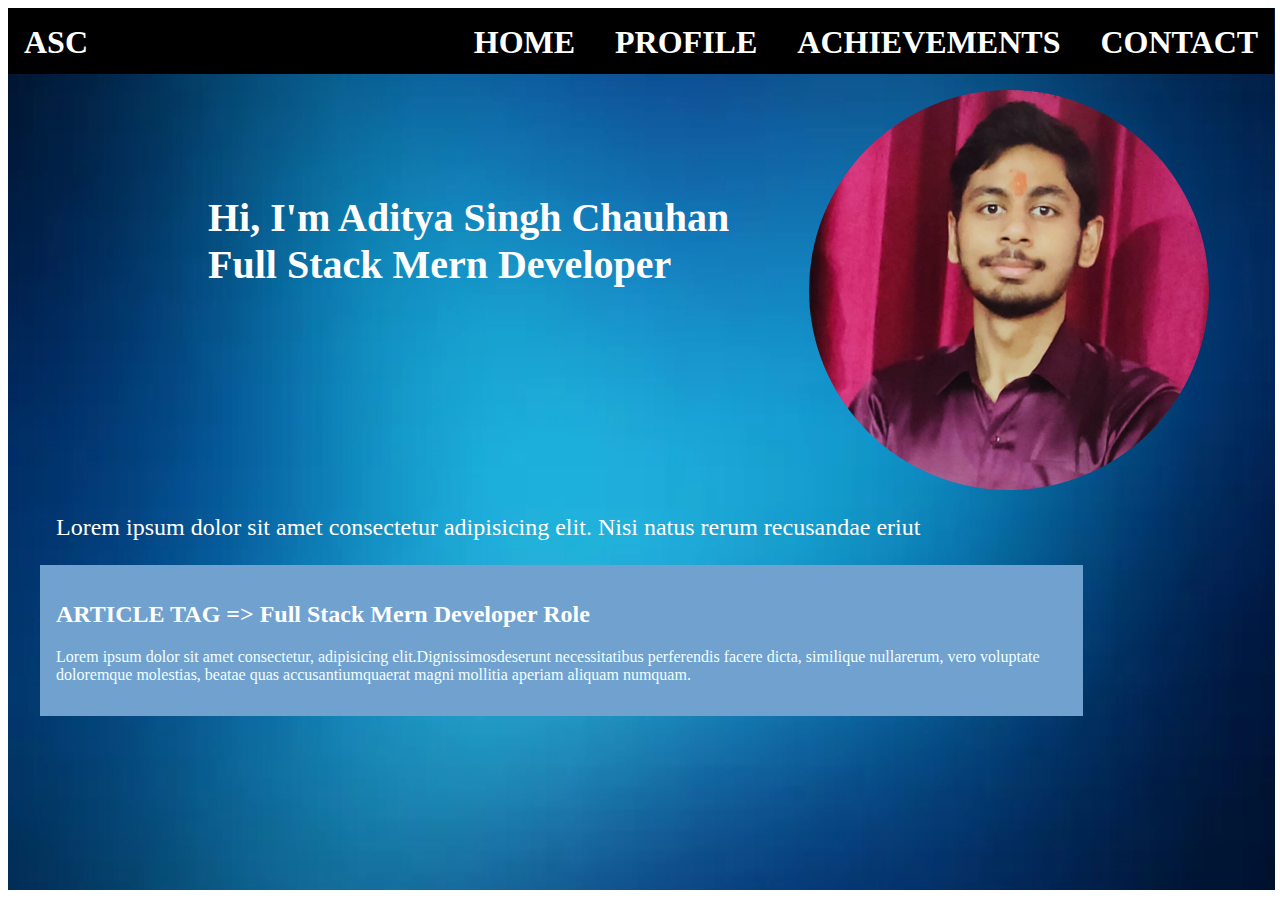
<file: Html/index.html>
<!DOCTYPE html>
<html lang="en">
<head>
    <meta charset="UTF-8">
    <meta name="viewport" content="width=device-width, initial-scale=1.0">
    <title>Semantic Tags</title>
    <style>
        #maindiv{
            position: relative;
        }
        #bgImg{
            position: absolute;
            height: 98vh;
            width: 99vw;
            z-index: -1;
        }
        .header{
            display: flex;
            justify-content: space-between;
            background-color: black;
            padding: 0.5em;
            width: 98.9%;
            height: 50px;
        }
        .logo{
            padding: 0.5em;
        }
        .nav{
            display: flex;
            gap: 40px;
            padding: 0.5em;
        }
        a{
            text-decoration: none;
            color: white;
            font-weight: bold;
            font-size: 2rem;
        }
        #adi{
            height: 400px;
            margin: 1em 0em 0em 5em;
            border-radius: 50%;
        }
        .p1{
            font-size: 1.5rem;
            color: white;
            margin-left: 2em;
        }
        h1{
            color: white;
            margin: 3em 0em 0em 5em;
            font-size: 2.5rem;
        }
        .aside1{
            height: 120px;
            width: 300px;
            background-color: bisque;
            margin: 2em 0em 0em 85em;
            padding: 0.01em 0em 0em 1.5em;
        }
        .section1{
            display: flex;
        }
        .article{
            background-color: rgb(112, 161, 207);
            width: 80%; 
            font-size: 1rem;
            margin-left: 2em;
            padding: 1em;
        }
        h2{
            color: white;
        }
        .p2{
            color: azure;
        }
    </style>
</head>
<body>
    
    <div id="maindiv">
        
        <img src="./bgBlue.webp" alt="bg" id="bgImg">
    
        <!-- header, nav, hero, main, section, article, aside, footer -->
        <header class="header">
            
            <div class="logo">
               <a href="#">ASC</a>
            </div>
            
            <div class="nav">
               <a href="#">HOME</a>
               <a href="#">PROFILE</a>
               <a href="#">ACHIEVEMENTS</a>
               <a href="#">CONTACT</a>
            </div>
            
        </header>
     
     
     <main>
        <section class="section1">
            <h1>Hi, I'm Aditya Singh Chauhan<br>Full Stack Mern Developer</h1>
            <img src="./ADI.jpg" alt="Aditya" id="adi">
        </section>
            
        <!-- Article tag -->
        <section class="section2">
            <p class="p1">
                Lorem ipsum dolor sit amet consectetur adipisicing elit. Nisi natus rerum recusandae eriut
            </p>
            <article class="article">
                <h2>ARTICLE TAG => Full Stack Mern Developer Role</h2>
                <p class="p2">
                    Lorem ipsum dolor sit amet consectetur, adipisicing elit.Dignissimosdeserunt necessitatibus perferendis facere dicta, similique  nullarerum, vero voluptate doloremque
                    molestias, beatae quas accusantiumquaerat magni mollitia aperiam aliquam numquam.
                </p>
            </article>

            <!-- Aside tag -->
            
            <aside class="aside1">
                <h3><b>ASIDE TAG => KEY POINTS</b></h3>
                <p>1- Lorem ipsum dolor sit amet consectetur.</p>
                <p>2- Lorem ipsum dolor sit amet.</p>
            </aside>
            
        </section>
        
     </main>
    </div>
</body>
</html>
</file>
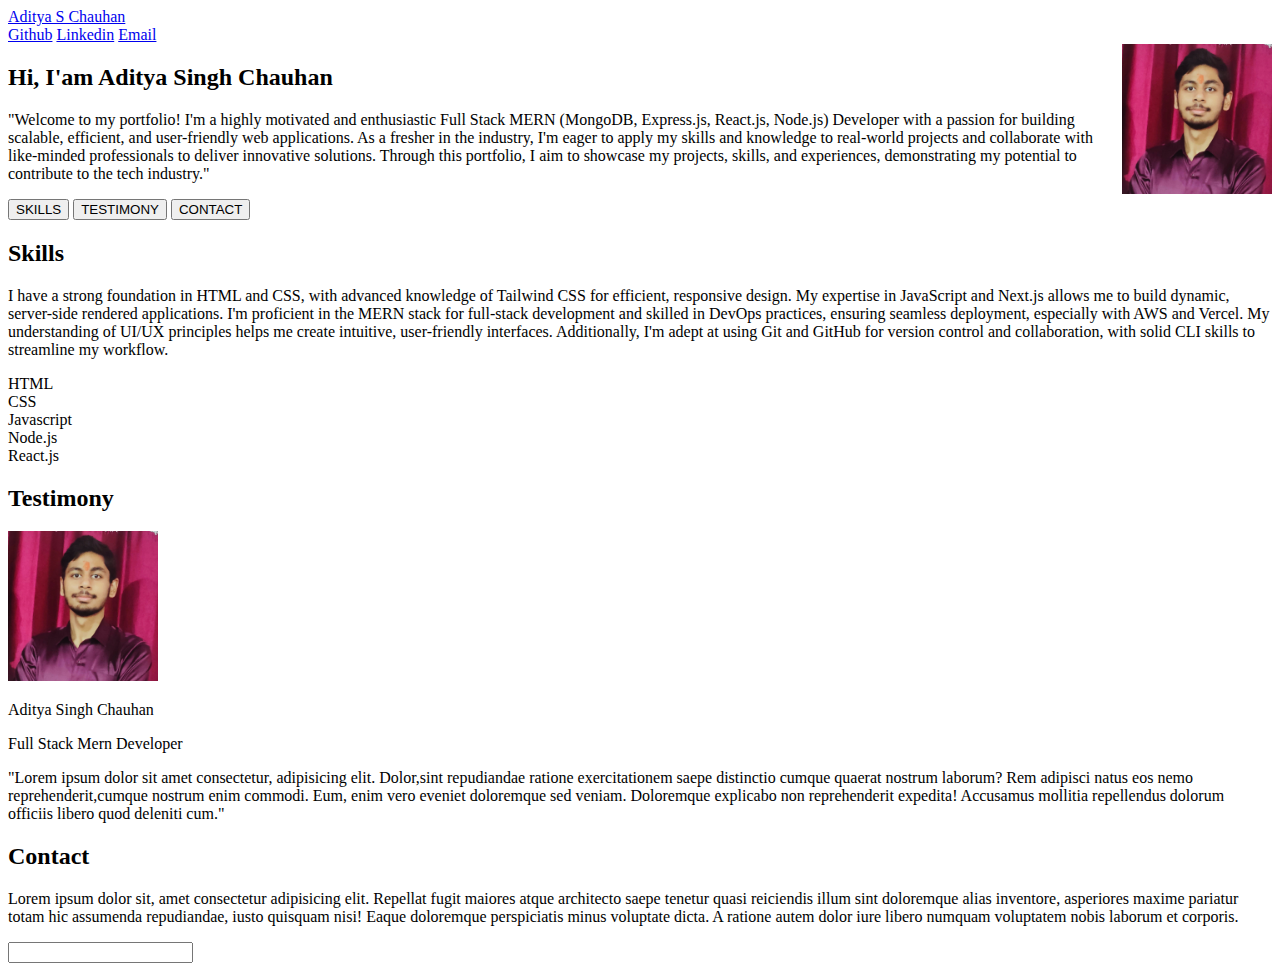
<file: PersonalPortfolioWebsite/index.html>
<!DOCTYPE html>
<html lang="en">
<head>
    <meta charset="UTF-8">
    <meta name="viewport" content="width=device-width, initial-scale=1.0">
    <title>A_S_CHAUHAN</title>
    <style>
        .hero-section{
            display: flex;
        }
    </style>
</head>
<body>
    <nav>
        <div class="left">
            <a href="#">Aditya S Chauhan</a>
        </div>
        <div class="right">
            <a href="#">Github</a>
            <a href="#">Linkedin</a>
            <a href="#">Email</a>
        </div>
    </nav>

    <main>
        <section class="hero-section">
            <div>
                <h2>Hi, I'am Aditya Singh Chauhan</h2>
                <p>
                "Welcome to my portfolio! I'm a highly motivated and enthusiastic Full Stack MERN (MongoDB, Express.js, React.js, Node.js) Developer with a passion for building scalable, efficient, and user-friendly web applications. As a fresher in the industry, I'm eager to apply my skills and knowledge to real-world projects and collaborate with like-minded professionals to deliver innovative solutions. Through this portfolio, I aim to showcase my projects, skills, and experiences, demonstrating my potential to contribute to the tech industry."
                </p>

                <button>SKILLS</button>
                <button>TESTIMONY</button>
                <button>CONTACT</button>
            </div>
            <div>
                <img src="./ADI.jpg" alt="no image" height="150px">
            </div>

        </section>
        
        <section id="skill">
            <h2>Skills</h2>
            <div>
                <p>
                    I have a strong foundation in HTML and CSS, with advanced knowledge of Tailwind CSS for efficient, responsive design. My expertise in
                    JavaScript and Next.js allows me to build dynamic, server-side
                    rendered applications. I'm proficient in the MERN stack for full-stack
                    development and skilled in DevOps  practices, ensuring seamless
                    deployment, especially with AWS and Vercel. My understanding of UI/UX
                    principles helps me create intuitive, user-friendly interfaces.
                    Additionally, I'm adept at using Git and GitHub for version control
                    and collaboration, with solid CLI   skills to streamline my workflow.
                </p>
            </div>

            <div>
                <div>HTML</div>
                <div>CSS</div>
                <div>Javascript</div>
                <div>Node.js</div>
                <div>React.js</div>
            </div>
        </section>
        
        <section id="testimony">
            <h2>Testimony</h2>
            <div>
                <img src="./ADI.jpg" alt="adi" height="150px">
                <p>Aditya Singh Chauhan</p>
                <P>Full Stack Mern Developer</P>
            </div>
            <div>
                <p>
                    "Lorem ipsum dolor sit amet consectetur, adipisicing elit. Dolor,sint repudiandae ratione exercitationem saepe distinctio cumque quaerat nostrum laborum? Rem adipisci natus eos nemo reprehenderit,cumque nostrum enim commodi. Eum, enim vero eveniet doloremque sed veniam. Doloremque explicabo non reprehenderit expedita! Accusamus mollitia repellendus dolorum officiis libero  quod deleniti cum."
                </p>
            </div>
        </section>
        <section id="contact">
            <h2>Contact</h2>
            <div>
                <div>
                    <p>
                        Lorem ipsum dolor sit, amet consectetur adipisicing elit. Repellat
                        fugit maiores atque architecto saepe tenetur quasi reiciendis illum
                        sint doloremque alias inventore, asperiores maxime pariatur totam
                        hic assumenda repudiandae, iusto quisquam nisi! Eaque doloremque
                        perspiciatis minus voluptate dicta. A ratione autem dolor iure
                        libero numquam voluptatem nobis laborum et corporis.
                    </p>

                    <form>
                        <input type="text">
                    </form>
                </div>
            </div>
        </section>
    </main>
</body>
</html>
</file>
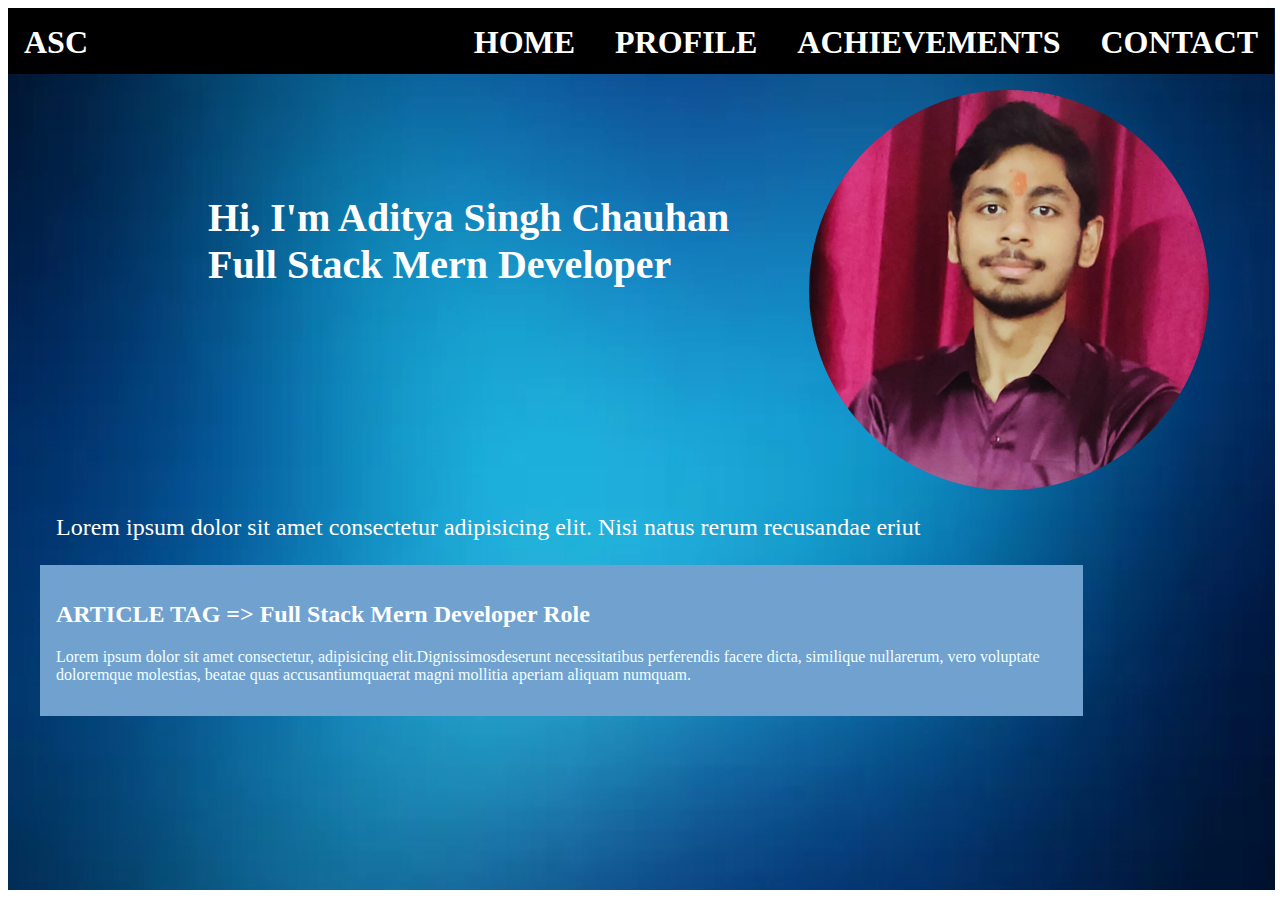
<file: html/old code/index.html>
<!DOCTYPE html>
<html lang="en">
<head>
    <meta charset="UTF-8">
    <meta name="viewport" content="width=device-width, initial-scale=1.0">
    <title>Semantic Tags</title>
    <style>
        #maindiv{
            position: relative;
        }
        #bgImg{
            position: absolute;
            height: 98vh;
            width: 99vw;
            z-index: -1;
        }
        .header{
            display: flex;
            justify-content: space-between;
            background-color: black;
            padding: 0.5em;
            width: 98.9%;
            height: 50px;
        }
        .logo{
            padding: 0.5em;
        }
        .nav{
            display: flex;
            gap: 40px;
            padding: 0.5em;
        }
        a{
            text-decoration: none;
            color: white;
            font-weight: bold;
            font-size: 2rem;
        }
        #adi{
            height: 400px;
            margin: 1em 0em 0em 5em;
            border-radius: 50%;
        }
        .p1{
            font-size: 1.5rem;
            color: white;
            margin-left: 2em;
        }
        h1{
            color: white;
            margin: 3em 0em 0em 5em;
            font-size: 2.5rem;
        }
        .aside1{
            height: 120px;
            width: 300px;
            background-color: bisque;
            margin: 2em 0em 0em 85em;
            padding: 0.01em 0em 0em 1.5em;
        }
        .section1{
            display: flex;
        }
        .article{
            background-color: rgb(112, 161, 207);
            width: 80%; 
            font-size: 1rem;
            margin-left: 2em;
            padding: 1em;
        }
        h2{
            color: white;
        }
        .p2{
            color: azure;
        }
    </style>
</head>
<body>
    
    <div id="maindiv">
        
        <img src="./bgBlue.webp" alt="bg" id="bgImg">
        
        <!-- header, nav, hero, main, section, article, aside, footer -->
        
        <header class="header">
            <div class="logo">
               <a href="#">ASC</a>
            </div>
            
            <div class="nav">
               <a href="#">HOME</a>
               <a href="#">PROFILE</a>
               <a href="#">ACHIEVEMENTS</a>
               <a href="#">CONTACT</a>
            </div>
        </header>
     
     
        <main>
            <section class="section1">
                <h1>Hi, I'm Aditya Singh Chauhan<br>Full Stack Mern Developer</h1>
                <img src="./ADI.jpg" alt="Aditya" id="adi">
            </section>
            
        <!-- Article tag -->
            <section class="section2">
                <p class="p1">
                    Lorem ipsum dolor sit amet consectetur adipisicing elit. Nisi natus rerum recusandae eriut
                </p>
            <article class="article">
                <h2>ARTICLE TAG => Full Stack Mern Developer Role</h2>
                <p class="p2">
                    Lorem ipsum dolor sit amet consectetur, adipisicing elit.Dignissimosdeserunt necessitatibus perferendis facere dicta, similique  nullarerum, vero voluptate doloremque
                    molestias, beatae quas accusantiumquaerat magni mollitia aperiam aliquam numquam.
                </p>
            </article>

        <!-- Aside tag -->
            <aside class="aside1">
                    <h3><b>ASIDE TAG => KEY POINTS</b></h3>
                    <p>1- Lorem ipsum dolor sit amet consectetur.</p>
                    <p>2- Lorem ipsum dolor sit amet.</p>
            </aside>
            
            </section>
        
     </main>
    </div>
</body>
</html>
</file>
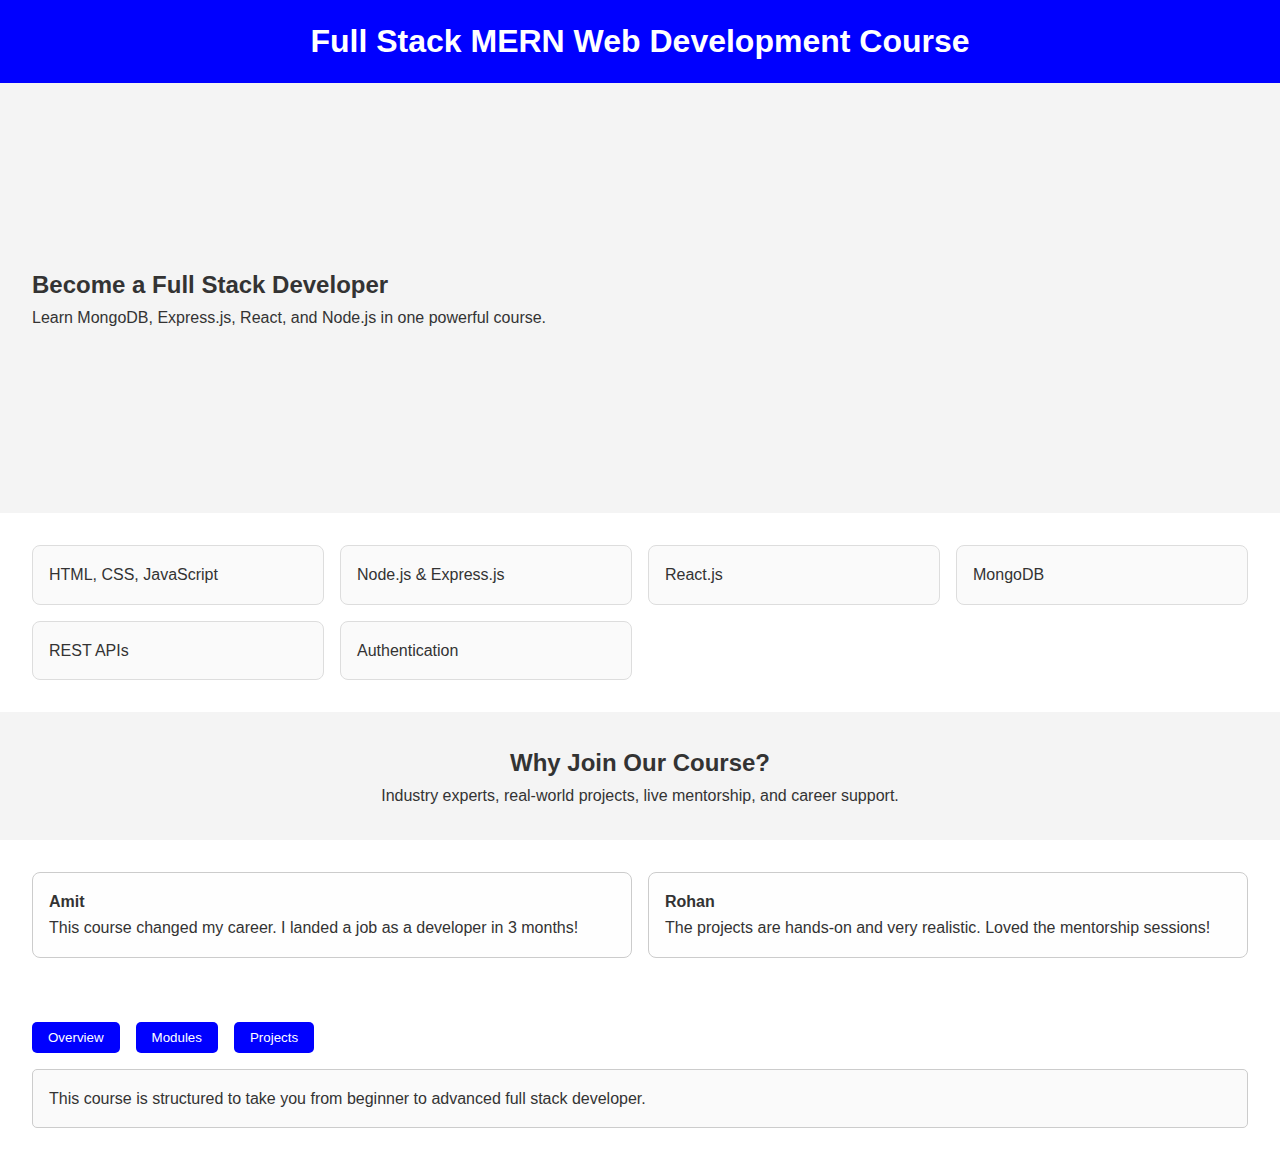
<file: html/31May25/Responsive_index.html>
<!DOCTYPE html>
<html lang="en">
  <head>
    <meta charset="UTF-8" />
    <meta name="viewport" content="width=device-width, initial-scale=1.0" />
    <title>Full Stack MERN Course</title>
    <style>
      :root {
        --primary-color: blue;
        --light-gray: #f4f4f4;
      }

      * {
        box-sizing: border-box;
        margin: 0;
        padding: 0;
      }

      body {
        font-family: Arial, sans-serif;
        line-height: 1.6;
        background-color: white;
        color: #333;
      }

      header {
        background-color: var(--primary-color);
        color: white;
        padding: 1rem;
        text-align: center;
      }

      .hero {
        display: flex;
        flex-direction: column;
        align-items: center;
        padding: 2rem;
        background-color: var(--light-gray);
      }

      .hero iframe {
        max-width: 100%;
        height: 300px;
        margin-top: 1rem;
        order: -1;
      }

      .topics {
        display: grid;
        grid-template-columns: repeat(auto-fit, minmax(250px, 1fr));
        gap: 1rem;
        padding: 2rem;
        background-color: #fff;
      }

      .card {
        background: #fafafa;
        border: 1px solid #ddd;
        padding: 1rem;
        border-radius: 8px;
      }

      .why-join {
        background: var(--light-gray);
        padding: 2rem;
        text-align: center;
      }

      .testimonials {
        display: grid;
        grid-template-columns: repeat(auto-fit, minmax(300px, 1fr));
        gap: 1rem;
        padding: 2rem;
        background: #fff;
      }

      .testimonial {
        background: #fefefe;
        border: 1px solid #ccc;
        padding: 1rem;
        border-radius: 8px;
      }

      .tabs {
        padding: 2rem;
      }

      .tab-buttons {
        display: flex;
        gap: 1rem;
        margin-bottom: 1rem;
        flex-wrap: wrap;
      }

      .tab-buttons button {
        padding: 0.5rem 1rem;
        background: var(--primary-color);
        color: white;
        border: none;
        border-radius: 5px;
        cursor: pointer;
      }

      .tab-content {
        display: none;
      }

      .tab-content.active {
        display: block;
        border: 1px solid #ccc;
        padding: 1rem;
        border-radius: 5px;
        background: #fafafa;
      }

      @media (min-width: 768px) {
        .hero {
          flex-direction: row;
          justify-content: space-between;
          gap: 2rem;
        }

        .hero iframe {
          flex: 1;
          height: 350px;
          order: 1;
        }
      }
    </style>
  </head>
  <body>
    <header>
      <h1>Full Stack MERN Web Development Course</h1>
    </header>

    <section class="hero">
      <div>
        <h2>Become a Full Stack Developer</h2>
        <p>
          Learn MongoDB, Express.js, React, and Node.js in one powerful course.
        </p>
      </div>
      <iframe
        width="560"
        height="315"
        src="https://www.youtube.com/embed/oeqPrUmVz-o?si=MuuC49ss9olG4Jz3"
        title="YouTube video player"
        frameborder="0"
        allow="accelerometer; autoplay; clipboard-write; encrypted-media; gyroscope; picture-in-picture; web-share"
        referrerpolicy="strict-origin-when-cross-origin"
        allowfullscreen
      ></iframe>
    </section>

    <section class="topics">
      <div class="card">HTML, CSS, JavaScript</div>
      <div class="card">Node.js & Express.js</div>
      <div class="card">React.js</div>
      <div class="card">MongoDB</div>
      <div class="card">REST APIs</div>
      <div class="card">Authentication</div>
    </section>

    <section class="why-join">
      <h2>Why Join Our Course?</h2>
      <p>
        Industry experts, real-world projects, live mentorship, and career
        support.
      </p>
    </section>

    <section class="testimonials">
      <div class="testimonial">
        <strong>Amit</strong>
        <p>
          This course changed my career. I landed a job as a developer in 3
          months!
        </p>
      </div>
      <div class="testimonial">
        <strong>Rohan</strong>
        <p>
          The projects are hands-on and very realistic. Loved the mentorship
          sessions!
        </p>
      </div>
    </section>

    <section class="tabs">
      <div class="tab-buttons">
        <button onclick="showTab('overview')">Overview</button>
        <button onclick="showTab('modules')">Modules</button>
        <button onclick="showTab('projects')">Projects</button>
      </div>

      <div id="overview" class="tab-content active">
        <p>
          This course is structured to take you from beginner to advanced full
          stack developer.
        </p>
      </div>
      <div id="modules" class="tab-content">
        <ul>
          <li>Frontend Fundamentals</li>
          <li>Backend Development</li>
          <li>Database Design</li>
          <li>Authentication</li>
          <li>Deployment</li>
        </ul>
      </div>
      <div id="projects" class="tab-content">
        <ul>
          <li>Blog Platform</li>
          <li>E-commerce Website</li>
          <li>Chat App</li>
        </ul>
      </div>
    </section>

    <script>
      function showTab(id) {
        const tabs = document.querySelectorAll(".tab-content");
        tabs.forEach((tab) => tab.classList.remove("active"));
        document.getElementById(id).classList.add("active");
      }
    </script>
  </body>
</html>
</file>
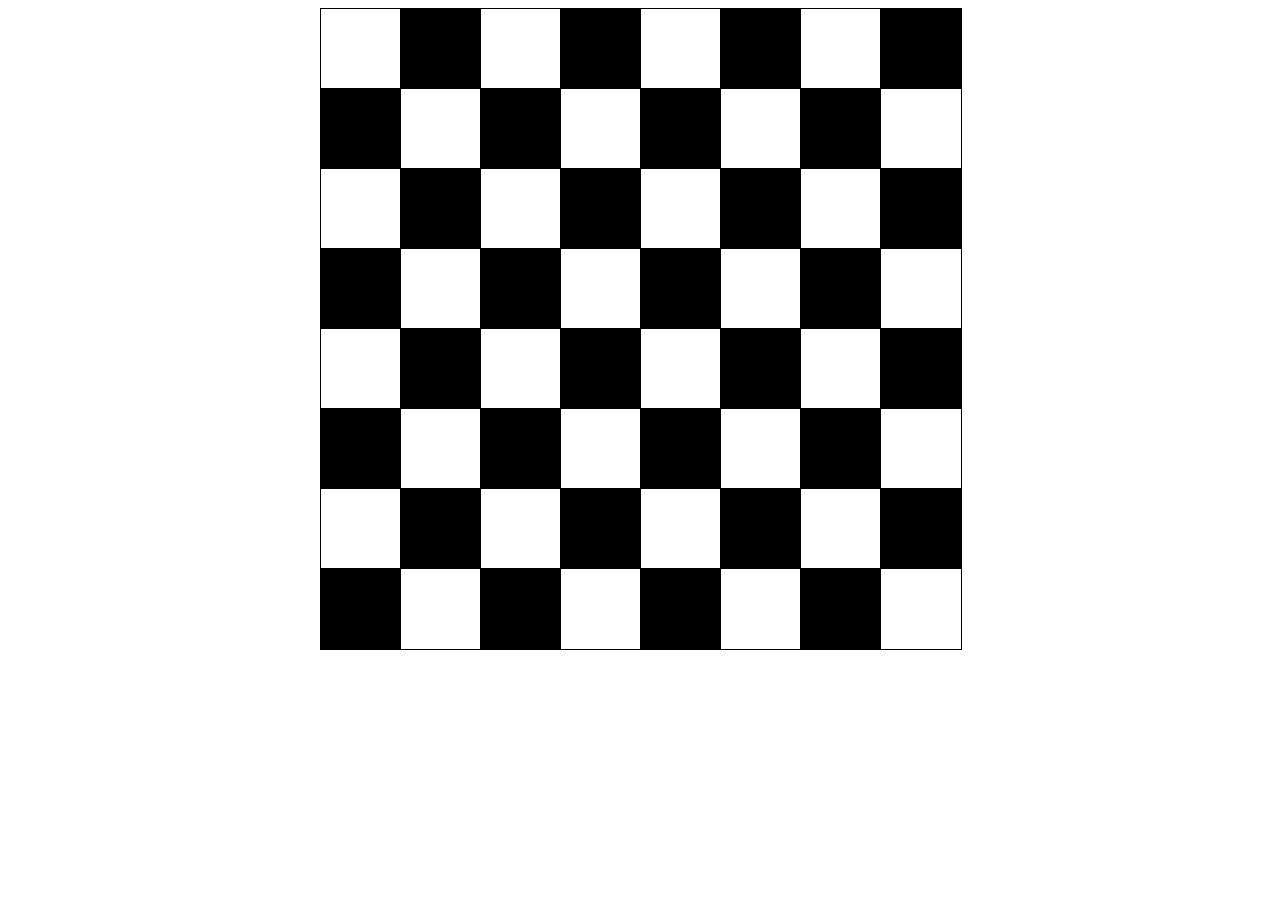
<file: html/9June25/chess.html>
<!DOCTYPE html>
<html lang="en">
  <head>
    <meta charset="UTF-8" />
    <meta name="viewport" content="width=device-width, initial-scale=1.0" />
    <title>Chess board project</title>
    <style>
        body{
            display: flex;
            justify-content: center;
            
        }
      .chess-container {
        display: grid;
        grid-template-columns: 80px 80px 80px 80px 80px 80px 80px 80px;
        grid-template-rows: 80px 80px 80px 80px 80px 80px 80px 80px;
      } 
      
      .chess-container div {
        width: 80px;
        height: 80px;
        border: 1px solid black;
      }
      .odd1, .odd3 , .odd5, .odd7{
        background-color: white;
      }
      .even1, .even3, .even5, .even7{
        background-color: black;
      }

      .odd2, .odd4, .odd6, .odd8{
        background-color: black;
      }
      .even2, .even4, .even6, .even8{
        background-color: white;
      }
    </style>
  </head>
  <body>
    <div class="chess-container">
      <div class="odd1"></div>
      <div class="even1"></div>
      <div class="odd1"></div>
      <div class="even1"></div>
      <div class="odd1"></div>
      <div class="even1"></div>
      <div class="odd1"></div>
      <div class="even1"></div>

      <div class="odd2"></div>
      <div class="even2"></div>
      <div class="odd2"></div>
      <div class="even2"></div>
      <div class="odd2"></div>
      <div class="even2"></div>
      <div class="odd2"></div>
      <div class="even2"></div>

      <div class="odd3"></div>
      <div class="even3"></div>
      <div class="odd3"></div>
      <div class="even3"></div>
      <div class="odd3"></div>
      <div class="even3"></div>
      <div class="odd3"></div>
      <div class="even3"></div>

      <div class="odd4"></div>
      <div class="even4"></div>
      <div class="odd4"></div>
      <div class="even4"></div>
      <div class="odd4"></div>
      <div class="even4"></div>
      <div class="odd4"></div>
      <div class="even4"></div>

      <div class="odd5"></div>
      <div class="even5"></div>
      <div class="odd5"></div>
      <div class="even5"></div>
      <div class="odd5"></div>
      <div class="even5"></div>
      <div class="odd5"></div>
      <div class="even5"></div>

      <div class="odd6"></div>
      <div class="even6"></div>
      <div class="odd6"></div>
      <div class="even6"></div>
      <div class="odd6"></div>
      <div class="even6"></div>
      <div class="odd6"></div>
      <div class="even6"></div>

      <div class="odd7"></div>
      <div class="even7"></div>
      <div class="odd7"></div>
      <div class="even7"></div>
      <div class="odd7"></div>
      <div class="even7"></div>
      <div class="odd7"></div>
      <div class="even7"></div>

      <div class="odd8"></div>
      <div class="even8"></div>
      <div class="odd8"></div>
      <div class="even8"></div>
      <div class="odd8"></div>
      <div class="even8"></div>
      <div class="odd8"></div>
      <div class="even8"></div>
      
    </div>
  </body>
</html>
</file>
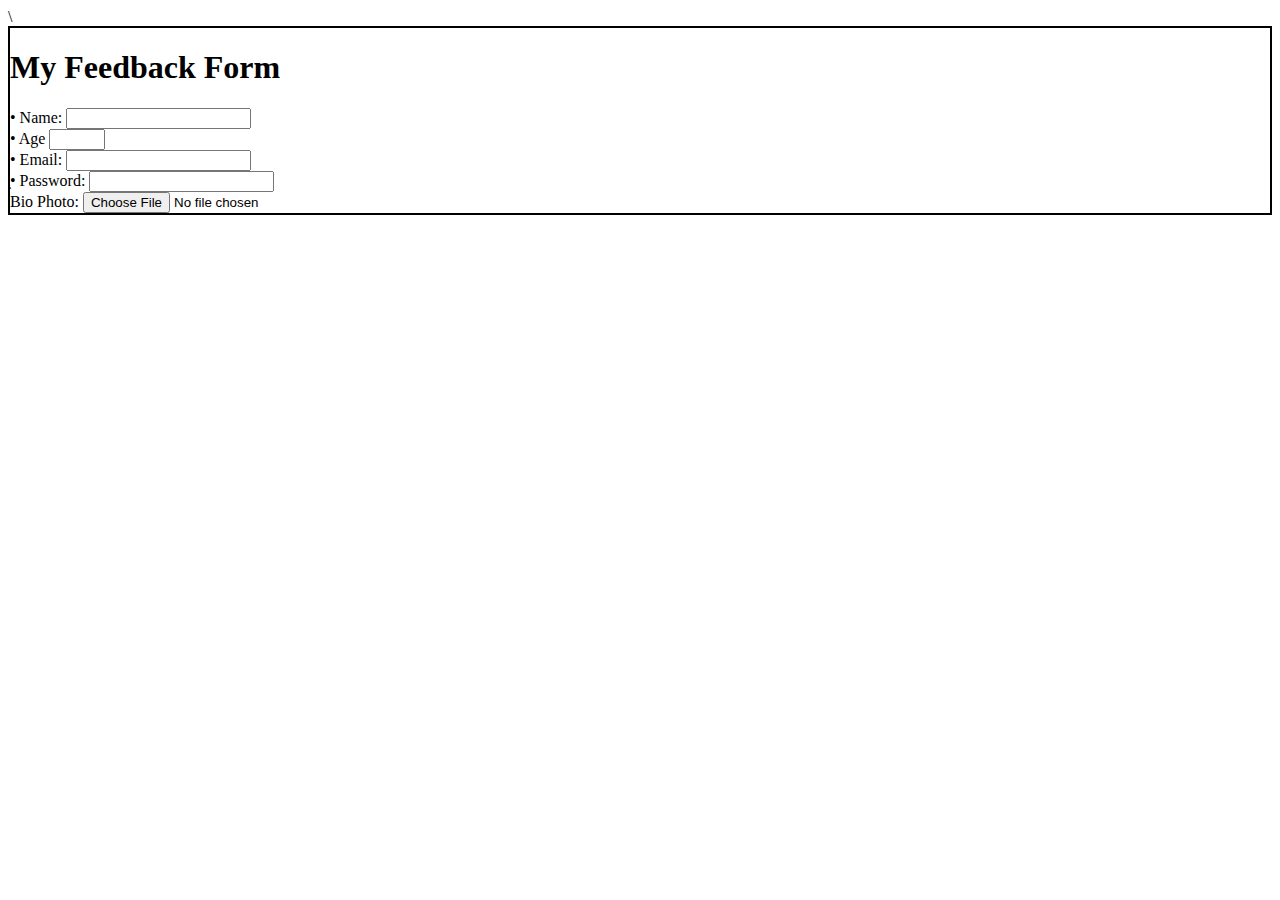
<file: html/old code/form.html>
<!DOCTYPE html>
<html lang="en">
<head>
    <meta charset="UTF-8">
    <meta name="viewport" content="width=device-width, initial-scale=1.0">
    <title>FORM</title>\
    <style>
        form{
            border: 2px solid black;
        }
    </style>
</head>
<body>
    
    <form>

        <h1>My Feedback Form</h1>
        
        <label for="Name">• Name:</label>
        <input type="text" id="Name" required><br>

        <label for="Age">• Age</label>
        <input type="number" id="Age" min="18" max="30" required><br>

        <label for="Email">• Email:</label>
        <input type="email" id="Email" required><br>

        <label for="Password">̣• Password:</label>
        <input type="password" id="Password" required><br>

        <label for="photo">Bio Photo:</label>
        <input type="file" id="photo" required><br>


    </form>
    
    
</body>
</html>
</file>
